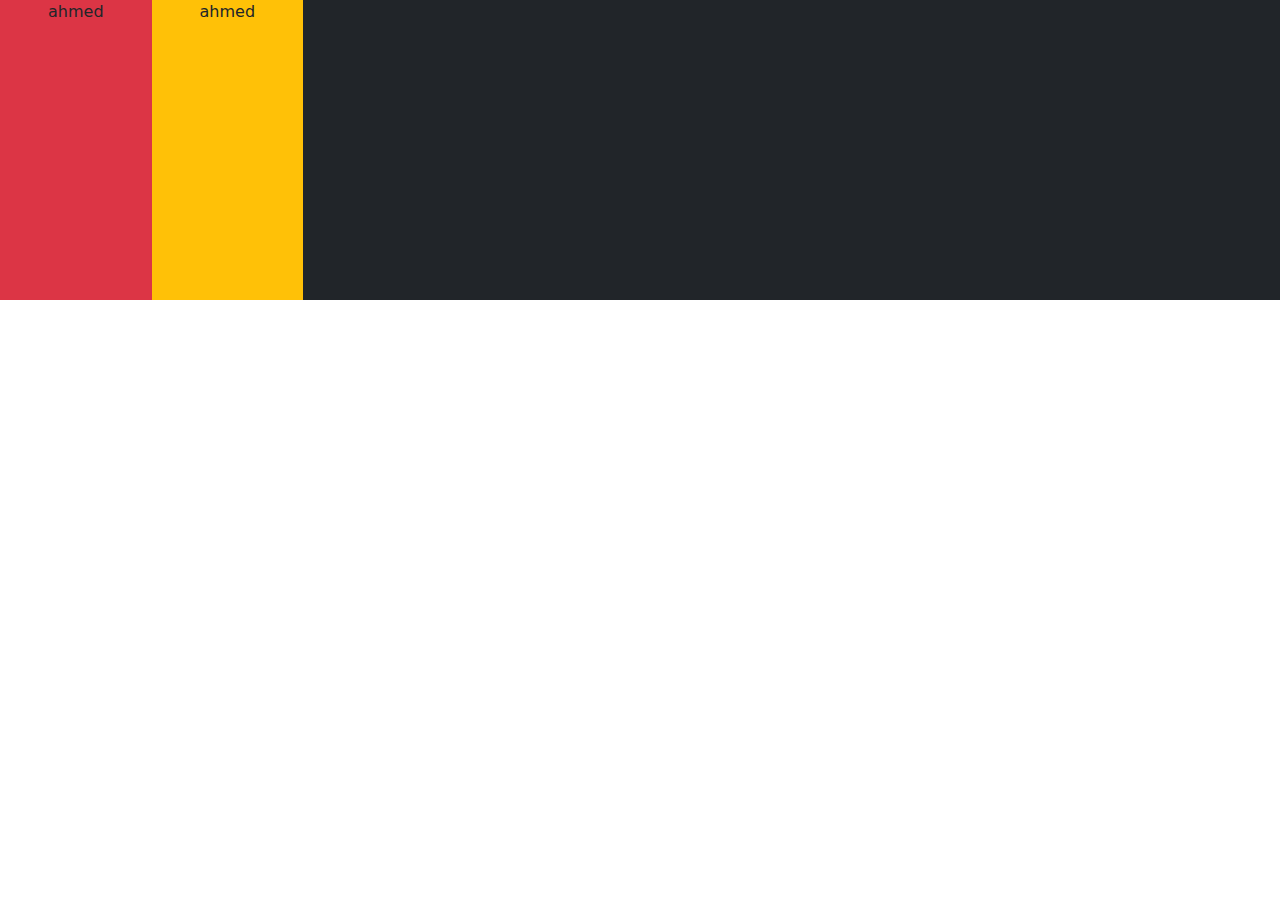
<file: bootstrab.html>
<!DOCTYPE html>
<html lang="en">
<head>
    <meta charset="UTF-8">
    <meta name="viewport" content="width=device-width, initial-scale=1.0">
    <title>Document</title>
    <link rel="stylesheet" href="bootstrap.min.css">
    <style> 

      .x{
        height: 300px;
      }

    </style>
</head>
<body>


      
<!-- 
<div class="container">
  <div class="row">
      <div class="col-4 bg-danger"> ahmed</div>
      <div class="col-4 bg-info"> ahmed</div>
      <div class="col-4 bg-light"> ahmed</div>
   
  </div>
</div>
<div class="container">
  <div class="row">
      <div class="col-4 bg-danger"> ahmed</div>
      <div class="col-4 bg-info"> ahmed</div>
      <div class="col-4 bg-light"> ahmed</div>
   
  </div>
</div> -->


<div class="d-flex x flex-wrap bg-dark align-bottom " >
  <div class="bg-danger px-5" >ahmed</div>
  <div class="bg-warning px-5" >ahmed</div>

</div>


    <script src="bootstrap.bundle.min.js"></script>
</body>
</html>
</file>
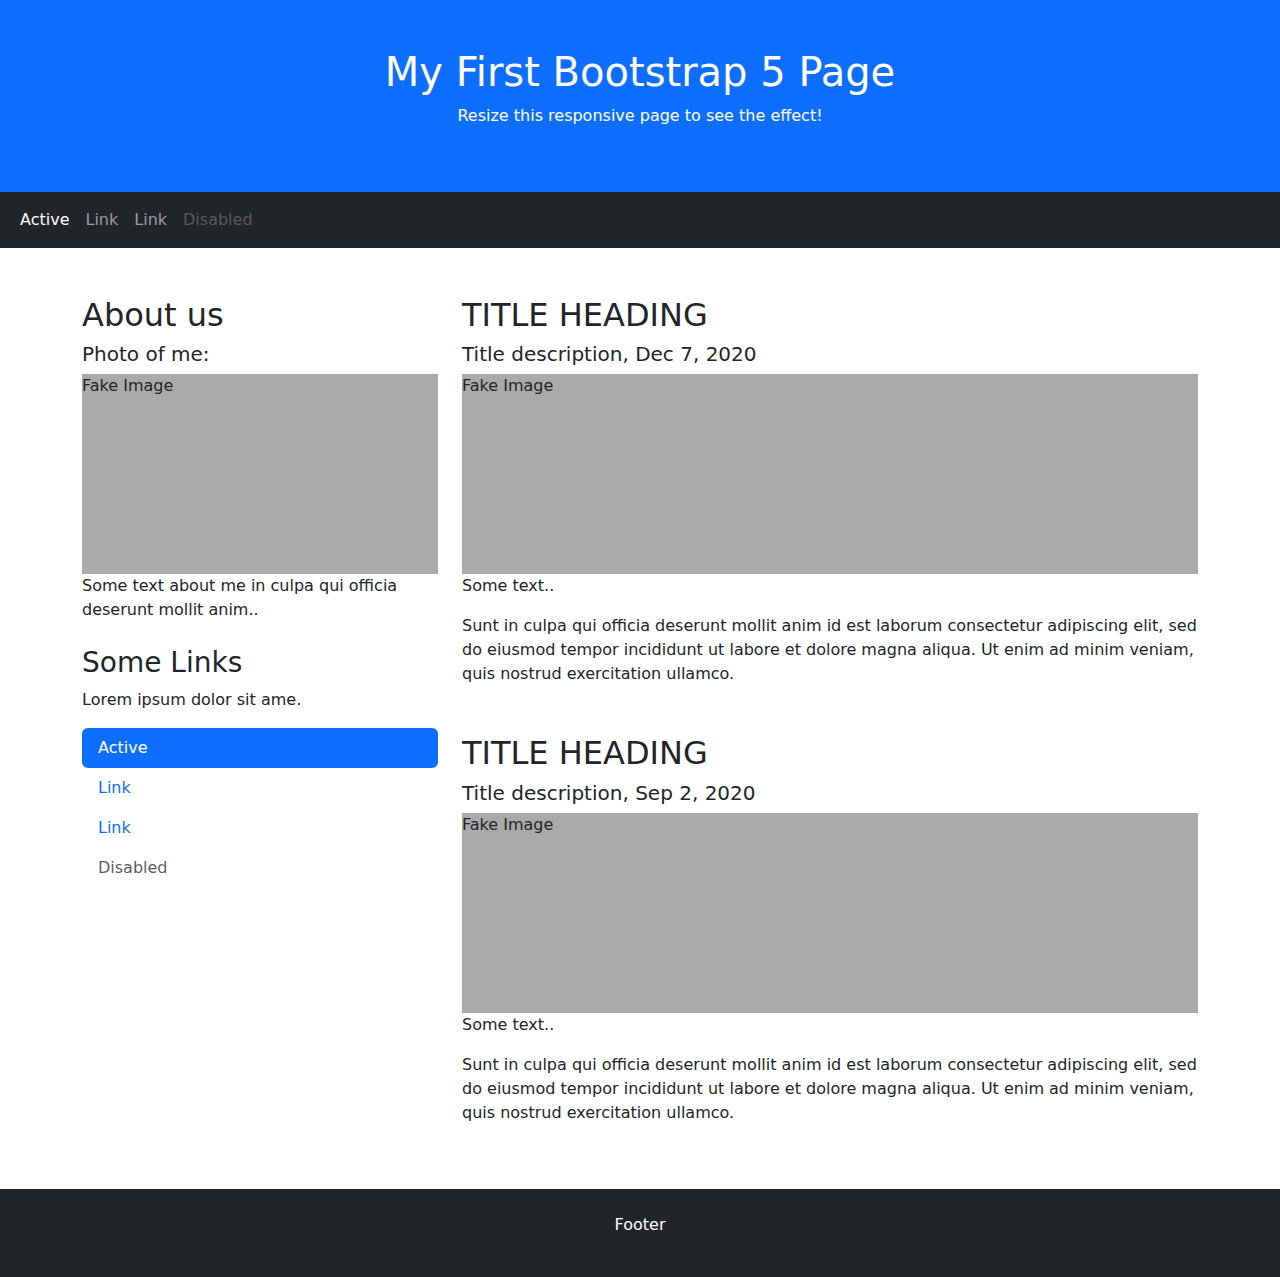
<file: bootstrab2.html>
<!DOCTYPE html>
<html lang="en">
<head>
  <title>Bootstrap 5 Website Example</title>
  <meta charset="utf-8">
  <meta name="viewport" content="width=device-width, initial-scale=1">
  <link rel="stylesheet" href="bootstrap.min.css">

  <!-- <link href="https://cdn.jsdelivr.net/npm/bootstrap@5.3.0/dist/css/bootstrap.min.css" rel="stylesheet">
  <script src="https://cdn.jsdelivr.net/npm/bootstrap@5.3.0/dist/js/bootstrap.bundle.min.js"></script> -->
  <style>
  .fakeimg {
    height: 200px;
    background: #aaa;
  }
  </style>
</head>
<body>

<div class="p-5 bg-primary text-white text-center">
  <h1>My First Bootstrap 5 Page</h1>
  <p>Resize this responsive page to see the effect!</p> 
</div>

<nav class="navbar navbar-expand-sm bg-dark navbar-dark">
  <div class="container-fluid">
    <ul class="navbar-nav">
      <li class="nav-item">
        <a class="nav-link active" href="#">Active</a>
      </li>
      <li class="nav-item">
        <a class="nav-link" href="#">Link</a>
      </li>
      <li class="nav-item">
        <a class="nav-link" href="#">Link</a>
      </li>
      <li class="nav-item">
        <a class="nav-link disabled" href="#">Disabled</a>
      </li>
    </ul>
  </div>
</nav>

<div class="container mt-5">
  <div class="row">
    <div class="col-sm-4">
      <h2>About us</h2>
      <h5>Photo of me:</h5>
      <div class="fakeimg">Fake Image</div>
      <p>Some text about me in culpa qui officia deserunt mollit anim..</p>
      <h3 class="mt-4">Some Links</h3>
      <p>Lorem ipsum dolor sit ame.</p>
      <ul class="nav nav-pills flex-column">
        <li class="nav-item">
          <a class="nav-link active" href="#">Active</a>
        </li>
        <li class="nav-item">
          <a class="nav-link" href="#">Link</a>
        </li>
        <li class="nav-item">
          <a class="nav-link" href="#">Link</a>
        </li>
        <li class="nav-item">
          <a class="nav-link disabled" href="#">Disabled</a>
        </li>
      </ul>
      <hr class="d-sm-none">
    </div>
    <div class="col-sm-8">
      <h2>TITLE HEADING</h2>
      <h5>Title description, Dec 7, 2020</h5>
      <div class="fakeimg">Fake Image</div>
      <p>Some text..</p>
      <p>Sunt in culpa qui officia deserunt mollit anim id est laborum consectetur adipiscing elit, sed do eiusmod tempor incididunt ut labore et dolore magna aliqua. Ut enim ad minim veniam, quis nostrud exercitation ullamco.</p>

      <h2 class="mt-5">TITLE HEADING</h2>
      <h5>Title description, Sep 2, 2020</h5>
      <div class="fakeimg">Fake Image</div>
      <p>Some text..</p>
      <p>Sunt in culpa qui officia deserunt mollit anim id est laborum consectetur adipiscing elit, sed do eiusmod tempor incididunt ut labore et dolore magna aliqua. Ut enim ad minim veniam, quis nostrud exercitation ullamco.</p>
    </div>
  </div>
</div>

<div class="mt-5 p-4 bg-dark text-white text-center">
  <p>Footer</p>
</div>




<script src="bootstrap.bundle.min.js"></script>

</body>
</html>
</file>
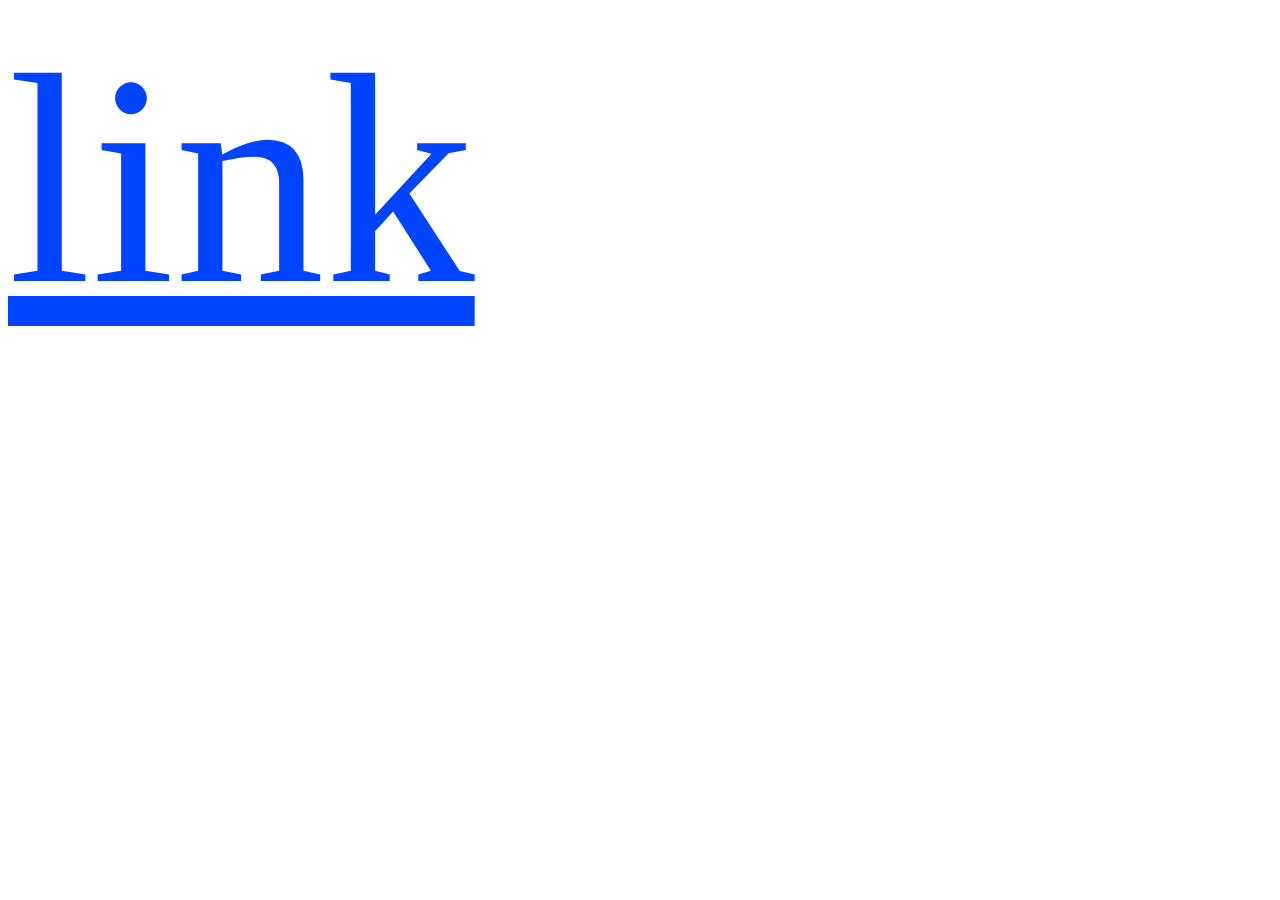
<file: index10.html>
<!DOCTYPE html>
<html lang="en">
<head>
    <meta charset="UTF-8">
    <meta name="viewport" content="width=device-width, initial-scale=1.0">
    <title>Document</title>
    <style>
        body{
            font-size: 300px;
        }
        a:hover{
            color: aquamarine;
        }
        a:active{
            color: rgb(255, 127, 127);
        }
        a:visited{
            color: rgb(0, 255, 72);
        }
        a:link{
            color: rgb(0, 68, 255);
        }
    </style>
</head>
<body>
    
    <a href="index50.html">link</a>
</body>
</html>
</file>
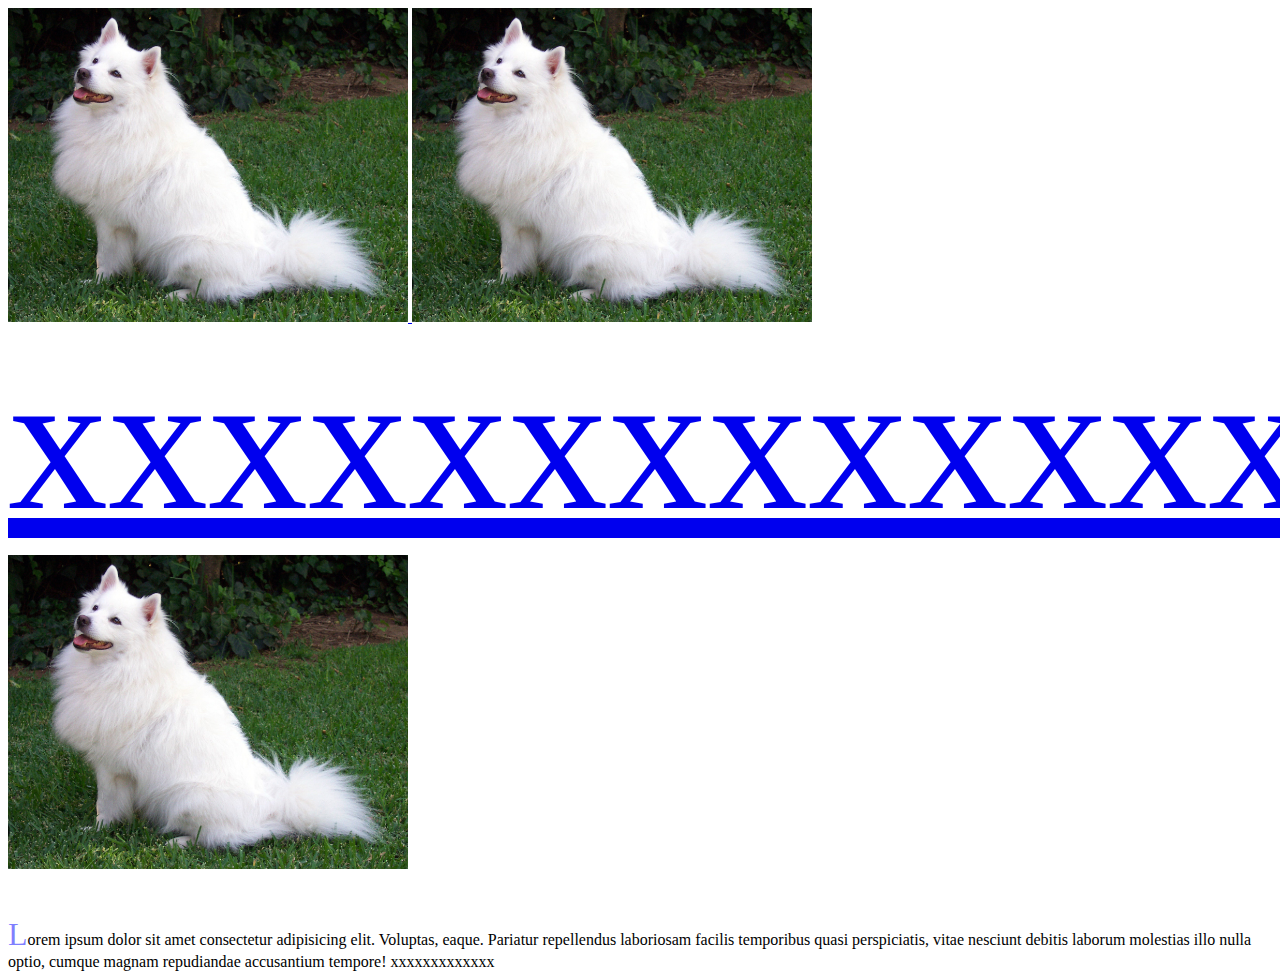
<file: index3.html>
<!DOCTYPE html>
<html lang="en">
<head>
    <meta charset="UTF-8">
    <meta name="viewport" content="width=device-width, initial-scale=1.0">
    <title>Document</title>


    <style>
         
        .box{
            width: 200px;
            height: 200px;
            line-height: 200px;
            background-color: brown;
            margin: 50px ;
            color: white;
            margin: 100px auto ;
            border: 10px solid black;
            text-align: center;
            position: absolute;
            top: 0;
        }  
        .d1{
            width:250px ;
            height: 250px;
        }
        .z::first-letter{
            color: rgb(0, 0, 255,0.5);
            font-size: xx-large;
        }
        .z::after{
         content: "xxxxxxxxxxxxx";
        }
        a[target="_blank"]{
            font-size: 200px;
        }


    </style>
</head>
<body>
    <!-- <div class="box d1">
        this is box
    </div>
    <div class="box d2" style="background-color: aqua;" >
        this is box
    </div> -->

    <a href="dog.jpg"  > <img width="400" title="imageeeeeeeeeeeeeeeeeeeeeee" src="dog.jpg" alt=""> </a>
    <a href="dog.jpg"  > <img width="400" title="imageeeeeeeeeeeeeeeeeeeeeee" src="dog.jpg" alt=""> </a>
    <a href="dog.jpg"  target="_blank"> xxxxxxxxxxxxxxxxxxxxxxxxxxxxxxxx <img width="400" src="dog.jpg" alt=""> </a>


    <div class="z" >
        Lorem ipsum dolor sit amet consectetur adipisicing elit. Voluptas, eaque. Pariatur repellendus laboriosam facilis temporibus quasi perspiciatis, vitae nesciunt debitis laborum molestias illo nulla optio, cumque magnam repudiandae accusantium tempore!
    </div>
    
</body>
</html>
</file>
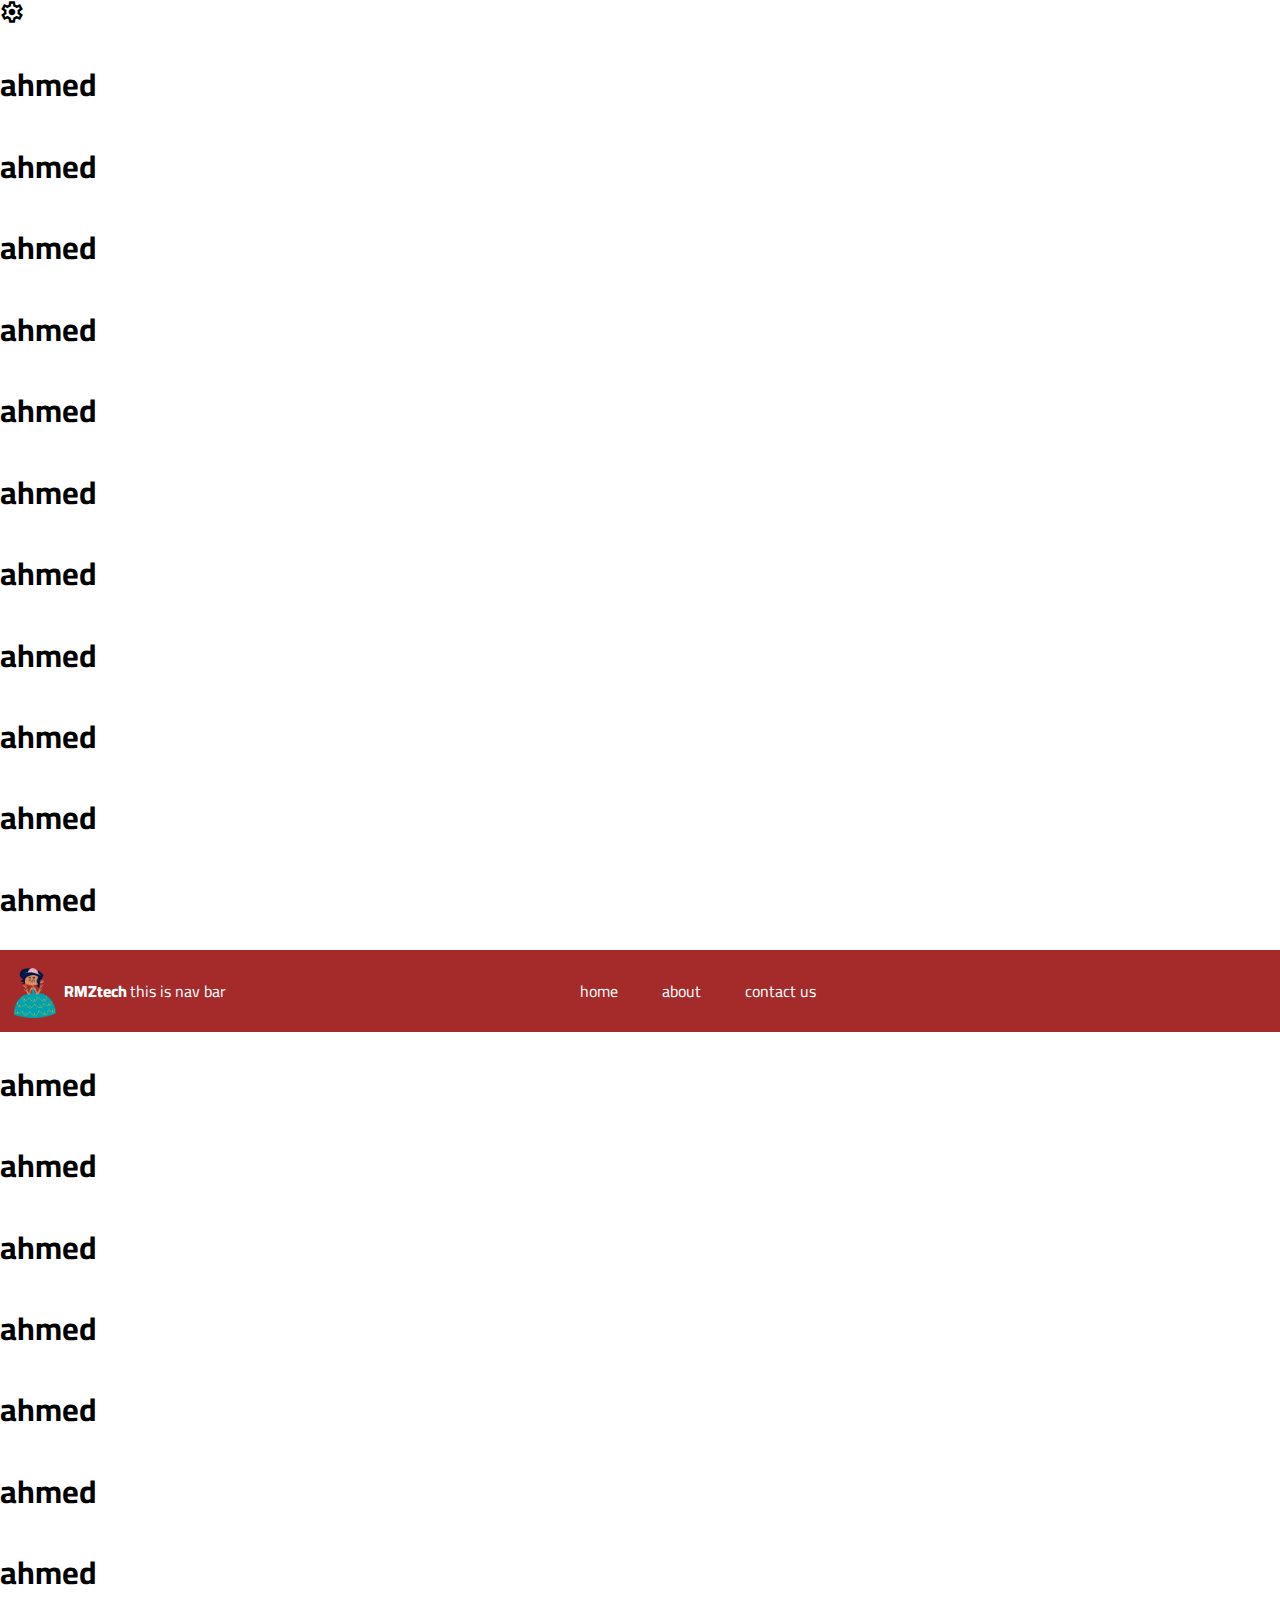
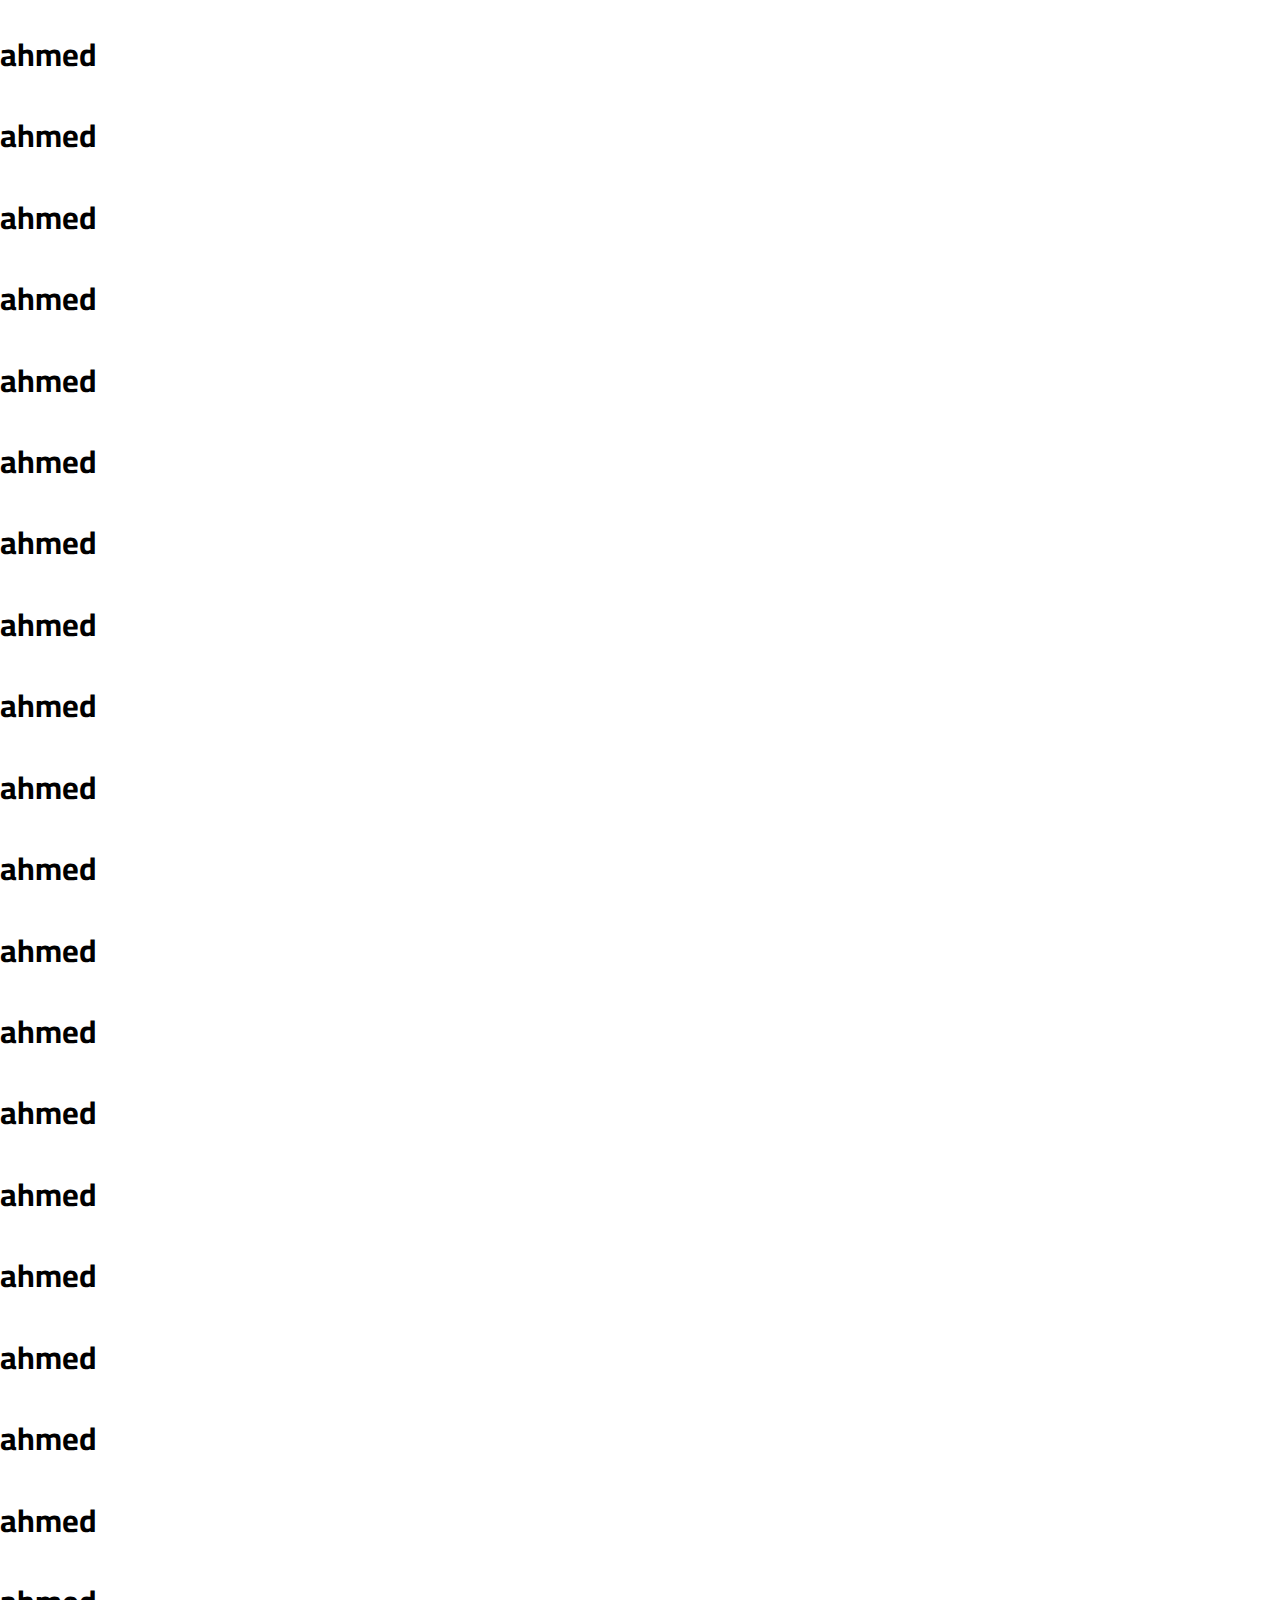
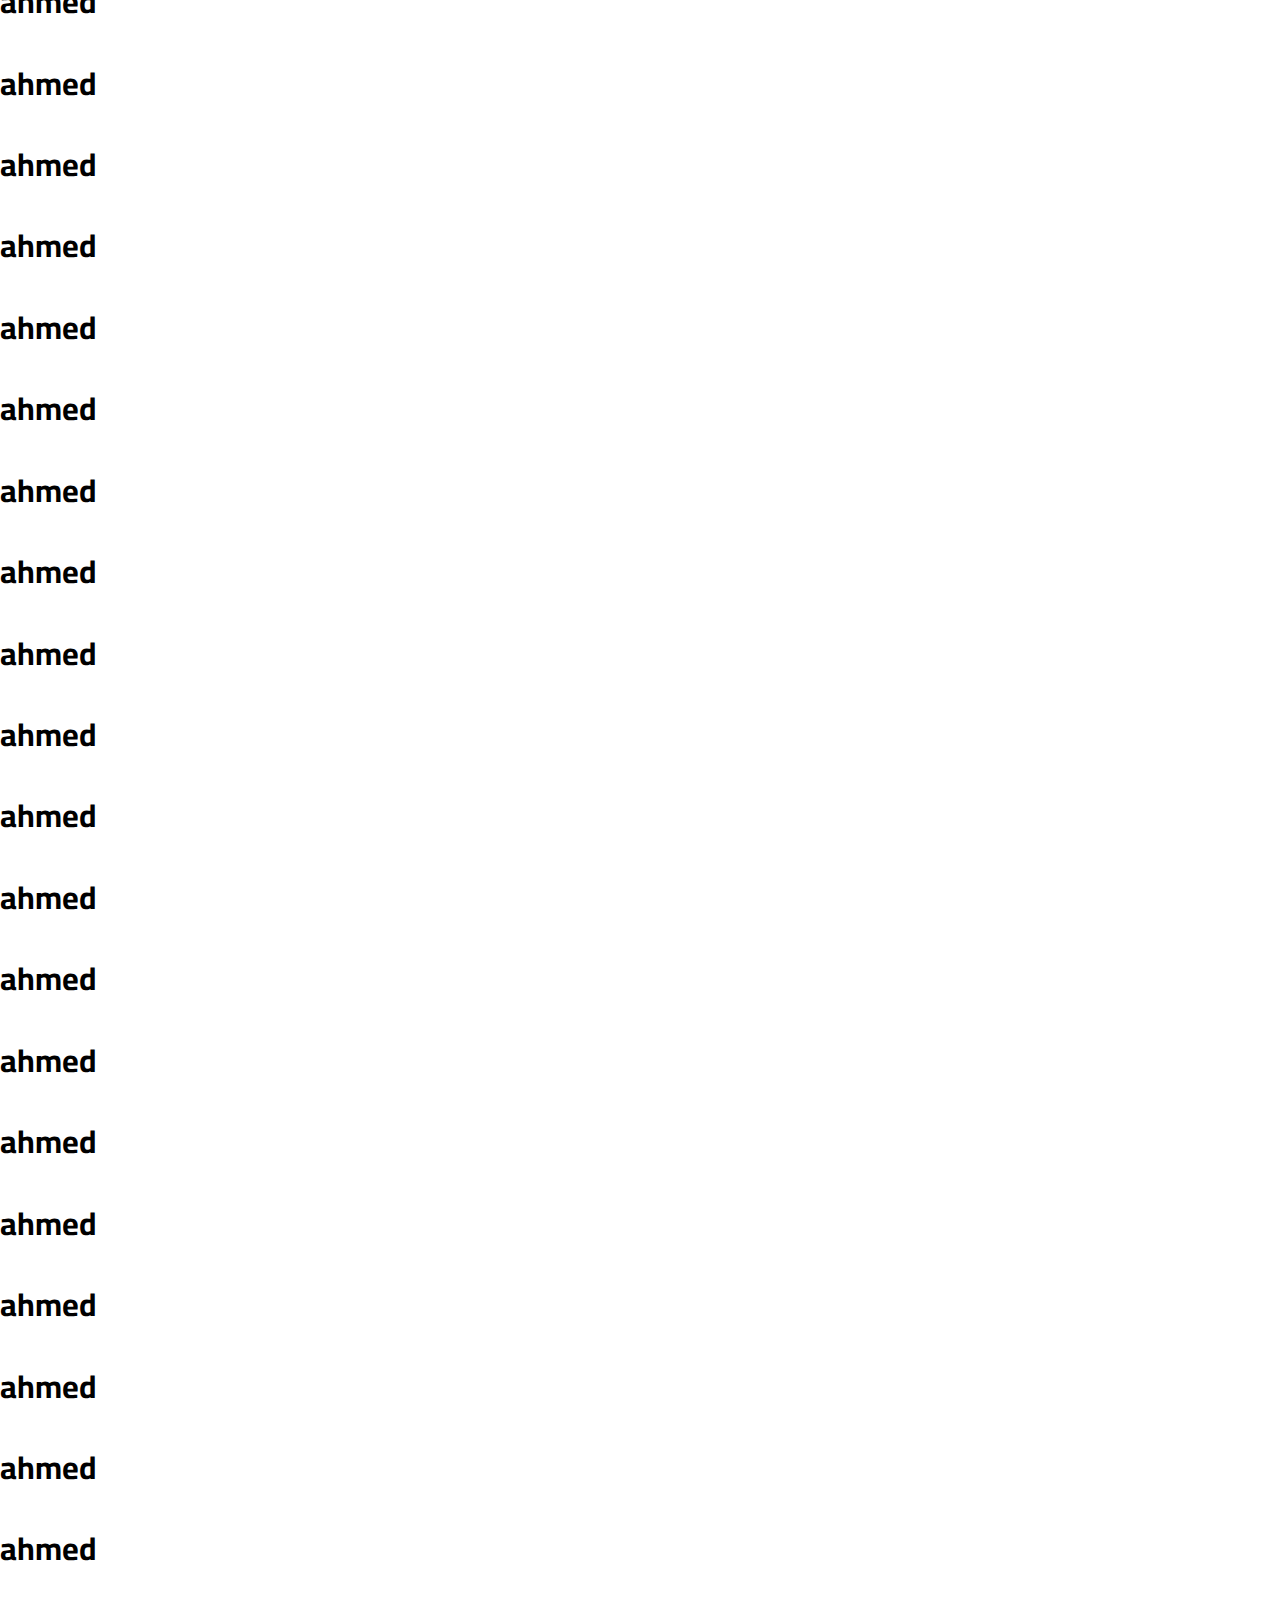
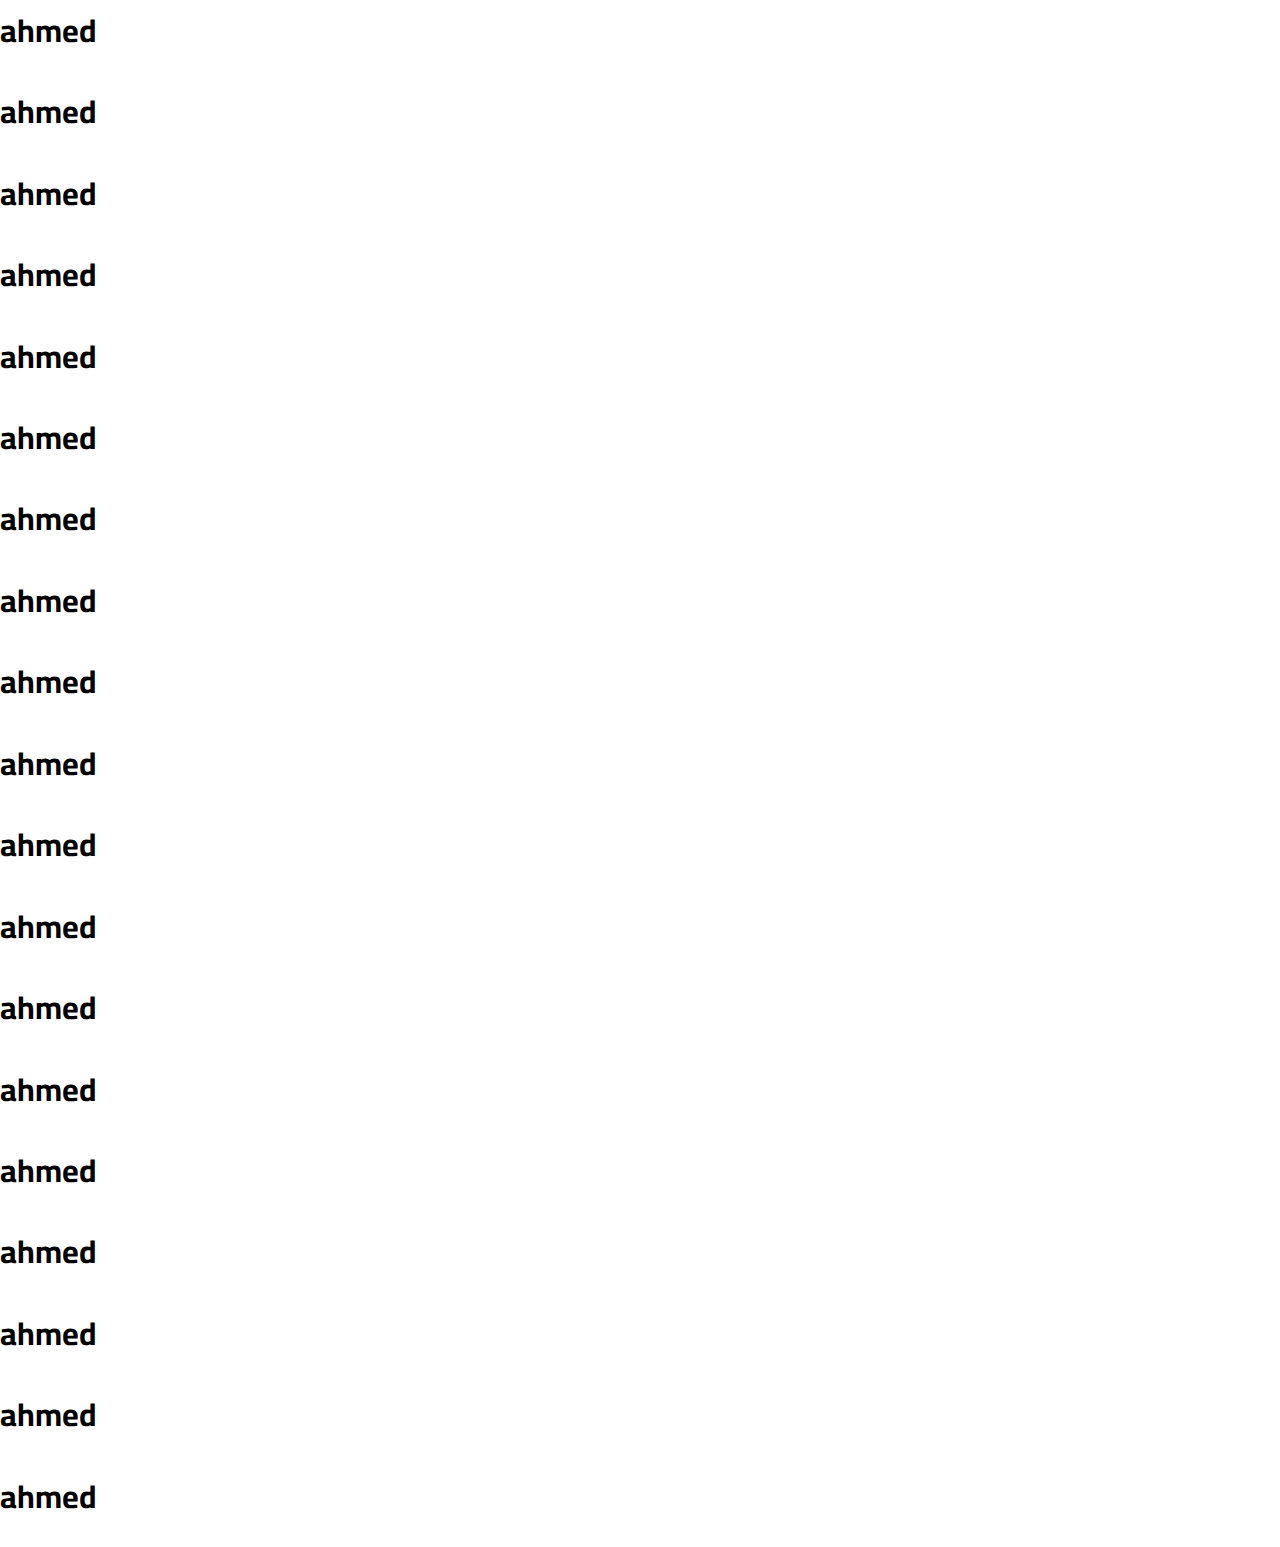
<file: index4.html>
<!DOCTYPE html>
<html lang="en">
  <head>
    <meta charset="UTF-8" />

    <meta name="viewport" content="width=device-width, initial-scale=1.0" />
    <link rel="preconnect" href="https://fonts.googleapis.com" />
    <link rel="preconnect" href="https://fonts.gstatic.com" crossorigin />
    <link
      href="https://fonts.googleapis.com/css2?family=Cairo:wght@200;300;400&display=swap" rel="stylesheet"
    />
    <style>
        .material-symbols-outlined {
          font-variation-settings:
          'FILL' 0,
          'wght' 700,
          'GRAD' 0,
          'opsz' 48
        }
        </style>
    <link rel="stylesheet" href="https://fonts.googleapis.com/css2?family=Material+Symbols+Outlined:opsz,wght,FILL,GRAD@20..48,100..700,0..1,-50..200" />
    <title>Document</title>

    <style>
      nav {
        background-color: brown;
        color: white;
        padding: 10px;
        z-index: 56255;
        position: sticky;
        width: 100%;
        top: 0;
      }
      body {
        margin: 0;
        font-family: 'Cairo';

      }
      nav .y {
        font-weight: 800;
      }

      nav img {
        height: 50px;
        vertical-align: middle;
      }
      ul {
        display: inline-block;
      }

      li {
        display: inline-block;
        color: white;
        padding: 0px 20px;
      }
      a {
        color: white;
        text-decoration: none;
      }
      nav div {
        display: inline-block;
      }
      .by {
        background-color: rgb(229, 255, 0);
        width: 250px;
        padding: 150px 0px;
        z-index: 0;
      }
      .bx {
        background-color: aqua;
      }
      .bz {
        background-color: rgb(255, 0, 238);
        width: 450px;
        padding: 250px 0px;
        z-index: -1;
      }
    </style>
  </head>
  <body>
    <span class="material-symbols-outlined">
        settings
        </span>
    <h1>ahmed</h1>
    <h1>ahmed</h1>
    <h1>ahmed</h1>
    <h1>ahmed</h1>
    <h1>ahmed</h1>
    <h1>ahmed</h1>
    <h1>ahmed</h1>
    <h1>ahmed</h1>
    <h1>ahmed</h1>
    <h1>ahmed</h1>
    <h1>ahmed</h1>
    <nav>
      <div>
        <img src="girl.png" alt="" />
        <span class="y"> RMZtech </span>
        <span class="x">this is nav bar</span>
      </div>

      <div style="text-align: center; width: 70%">
        <ul>
          <li><a href="">home</a></li>
          <li><a href="">about</a></li>
          <li><a href="">contact us</a></li>
        </ul>
      </div>
    </nav>

    <!-- <div class="box by">this is box</div>
    <div class="box bx">this is box</div>
    <div class="box bz">this is box</div> -->
    <h1>ahmed</h1>
    <h1>ahmed</h1>
    <h1>ahmed</h1>
    <h1>ahmed</h1>
    <h1>ahmed</h1>
    <h1>ahmed</h1>
    <h1>ahmed</h1>
    <h1>ahmed</h1>
    <h1>ahmed</h1>
    <h1>ahmed</h1>
    <h1>ahmed</h1>
    <h1>ahmed</h1>
    <h1>ahmed</h1>
    <h1>ahmed</h1>
    <h1>ahmed</h1>
    <h1>ahmed</h1>
    <h1>ahmed</h1>
    <h1>ahmed</h1>
    <h1>ahmed</h1>
    <h1>ahmed</h1>
    <h1>ahmed</h1>
    <h1>ahmed</h1>
    <h1>ahmed</h1>
    <h1>ahmed</h1>
    <h1>ahmed</h1>
    <h1>ahmed</h1>
    <h1>ahmed</h1>
    <h1>ahmed</h1>
    <h1>ahmed</h1>
    <h1>ahmed</h1>
    <h1>ahmed</h1>
    <h1>ahmed</h1>
    <h1>ahmed</h1>
    <h1>ahmed</h1>
    <h1>ahmed</h1>
    <h1>ahmed</h1>
    <h1>ahmed</h1>
    <h1>ahmed</h1>
    <h1>ahmed</h1>
    <h1>ahmed</h1>
    <h1>ahmed</h1>
    <h1>ahmed</h1>
    <h1>ahmed</h1>
    <h1>ahmed</h1>
    <h1>ahmed</h1>
    <h1>ahmed</h1>
    <h1>ahmed</h1>
    <h1>ahmed</h1>
    <h1>ahmed</h1>
    <h1>ahmed</h1>
    <h1>ahmed</h1>
    <h1>ahmed</h1>
    <h1>ahmed</h1>
    <h1>ahmed</h1>
    <h1>ahmed</h1>
    <h1>ahmed</h1>
    <h1>ahmed</h1>
    <h1>ahmed</h1>
    <h1>ahmed</h1>
    <h1>ahmed</h1>
    <h1>ahmed</h1>
    <h1>ahmed</h1>
    <h1>ahmed</h1>
    <h1>ahmed</h1>
    <h1>ahmed</h1>
  </body>
</html>
</file>
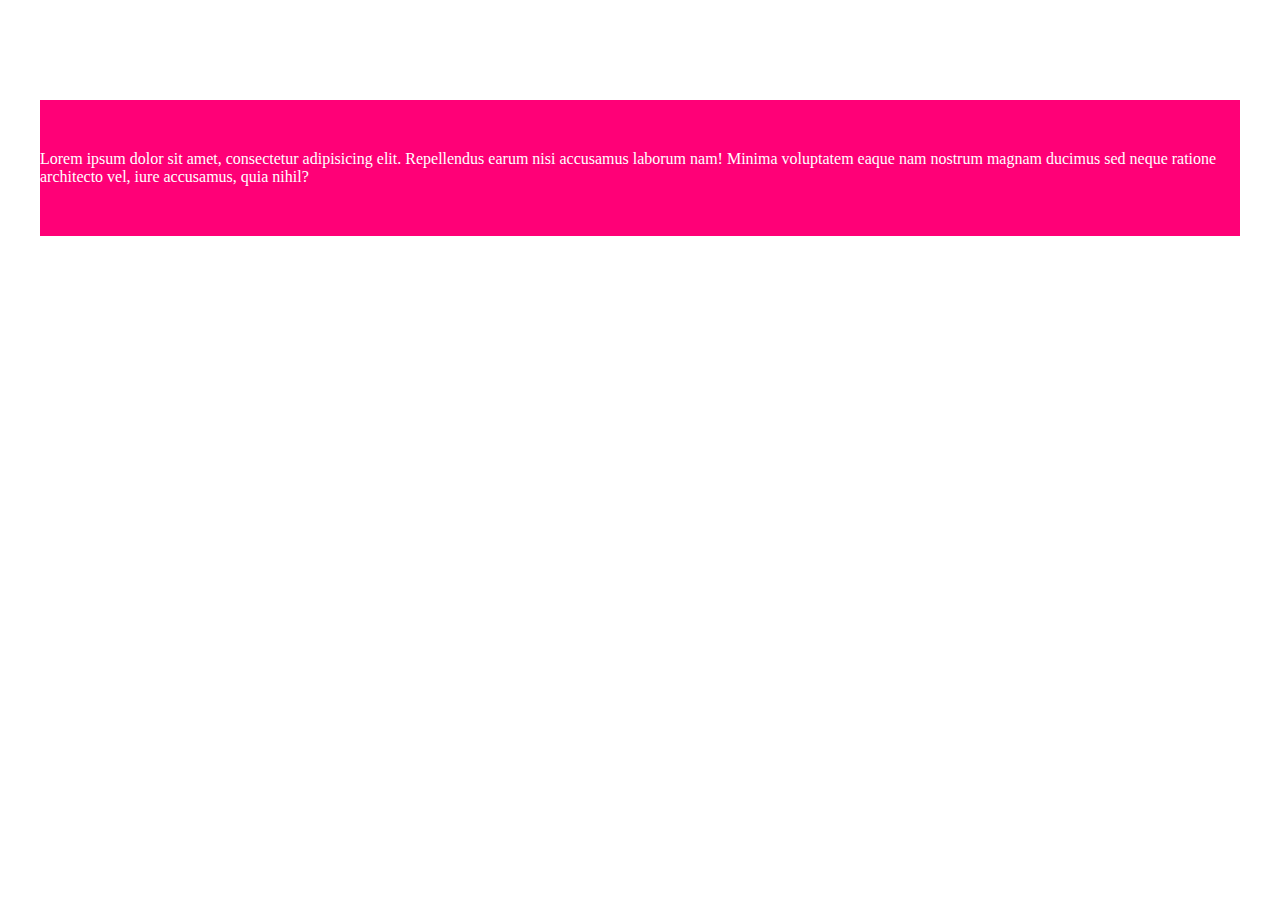
<file: mediaQuary.html>
<!DOCTYPE html>
<html lang="en">
<head>
    <meta charset="UTF-8">
    <meta name="viewport" content="width=device-width, initial-scale=1.0">
    <title>Document</title>
<link rel="stylesheet" href="mq.css">
</head>
<body>


    <div class="box">
        Lorem ipsum dolor sit amet, consectetur adipisicing elit. Repellendus earum nisi accusamus laborum nam! Minima voluptatem eaque nam nostrum magnam ducimus sed neque ratione architecto vel, iure accusamus, quia nihil?
    </div>
    
</body>
</html>
</file>
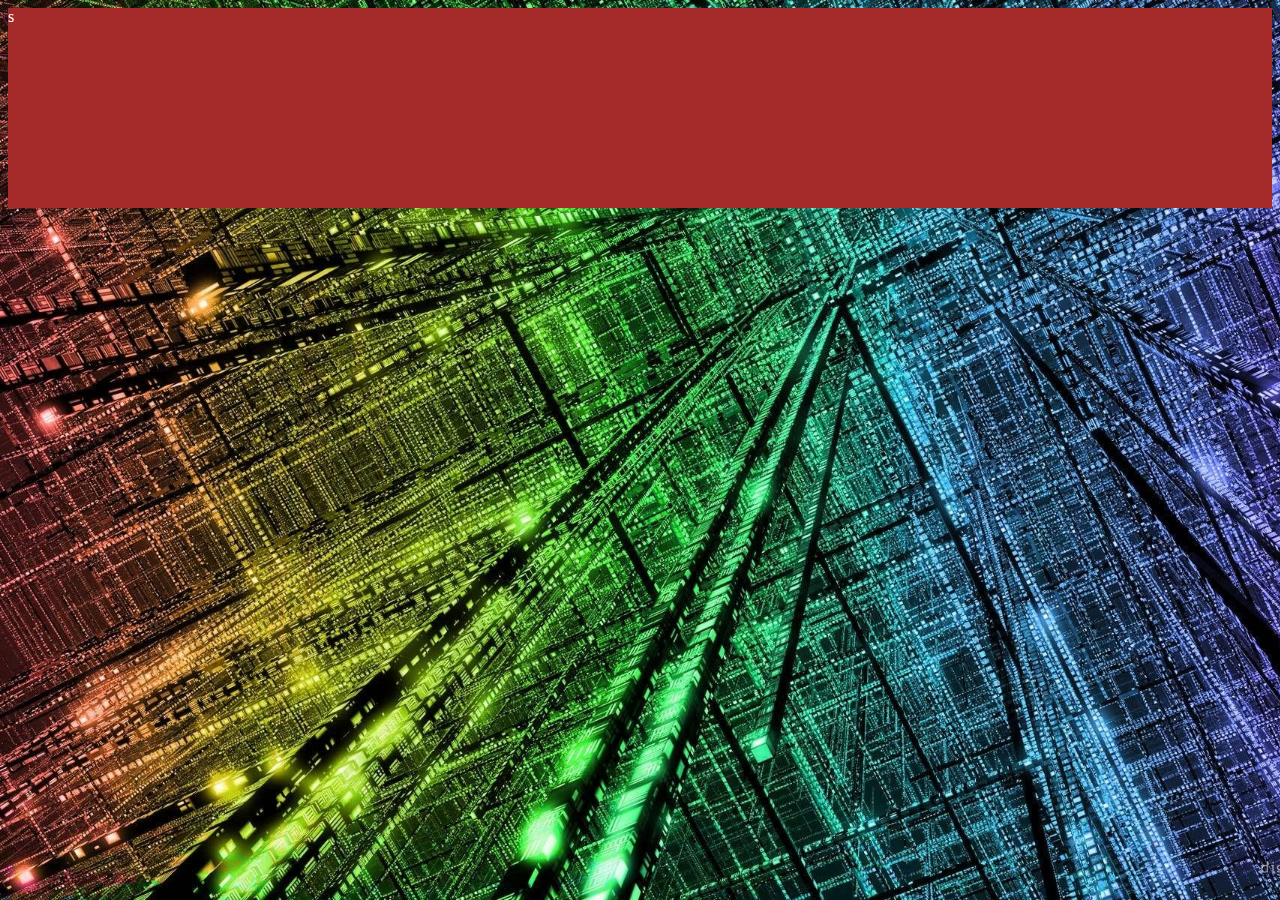
<file: videos.html>
<!DOCTYPE html>
<html lang="en">
  <head>
    <meta charset="UTF-8" />
    <meta name="viewport" content="width=device-width, initial-scale=1.0" />
    <title>Document</title>
    <link rel="stylesheet" href="style.css" />
  </head>
  <body>
    
    <div class="z" >
      s
    </div>
  </body>
</html>
</file>
<file: mq.css>
.box{
    background-color: rgb(0, 255, 229);
    color: white;
    padding: 50px 0px;
    margin: 100px auto;
    width: 1200px;
}





/* Extra small devices (phones, 600px and down) */
@media only screen and (max-width: 600px) {

    .box{
        background-color: brown;
 
    }
    
    
    

}

/* Small devices (portrait tablets and large phones, 600px and up) */
@media only screen and (min-width: 600px) {


    .box{
        background-color: rgb(0, 0, 0);
 
    }

}

/* Medium devices (landscape tablets, 768px and up) */
@media only screen and (min-width: 768px) {


    .box{
        background-color: rgb(255, 0, 119);
 
    }

}

/* Large devices (laptops/desktops, 992px and up) */
@media only screen and (min-width: 992px) {



}

/* Extra large devices (large laptops and desktops, 1200px and up) */
@media only screen and (min-width: 1200px) {


    
}
</file>
<file: style.css>
*{
    box-sizing: border-box;
}

body{
    background-image: url('back.jpg');
    background-repeat: no-repeat;
    background-size: cover;
    background-attachment: fixed;
}

.card{
    color: black;
    background-color: white;
    width: 33%;
    display: inline-block;
    display: none;
}

.z{
    color: white;
    background-color: brown;
    min-width: 400px;
    height: 200px
}
</file>
